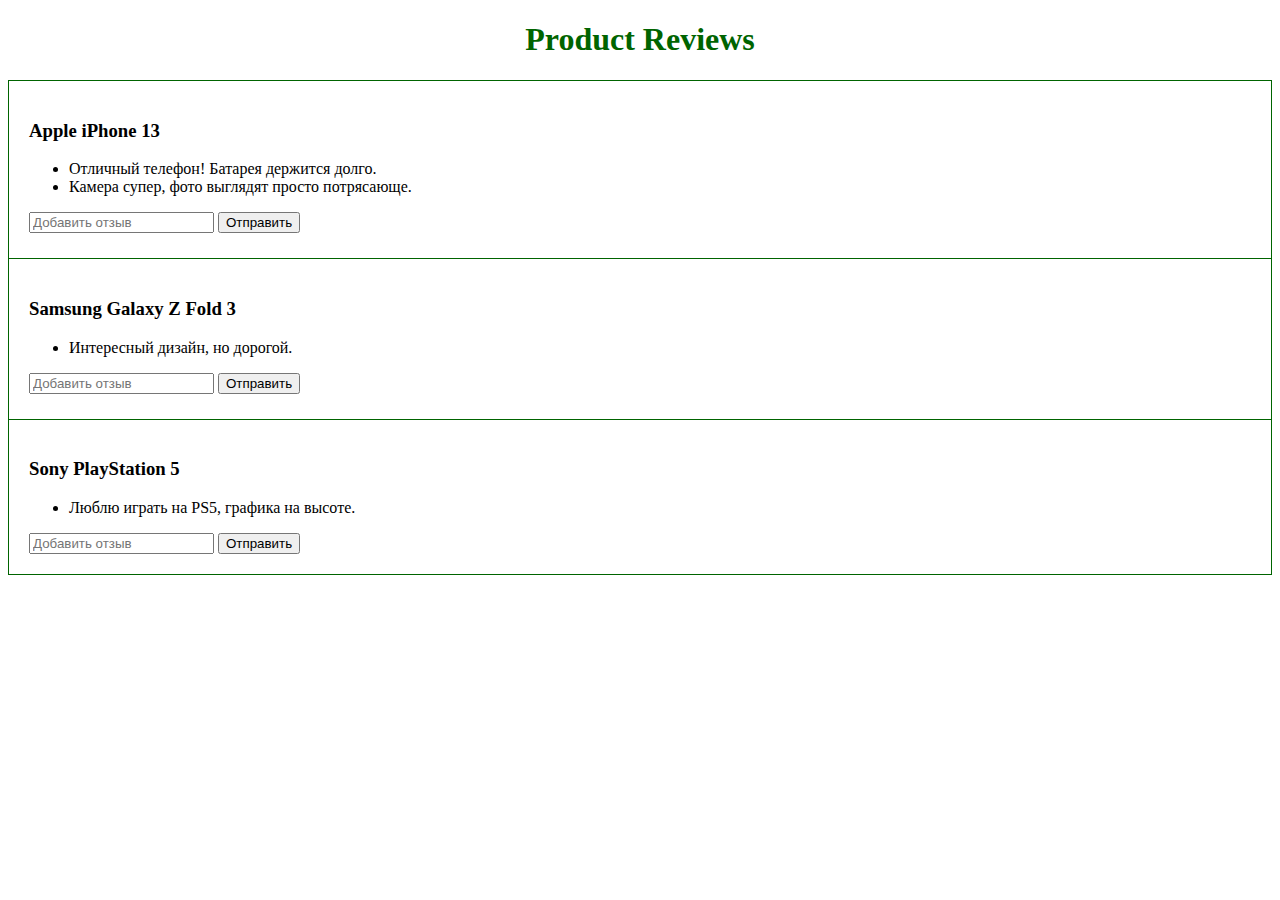
<file: HW-2/index.html>
<!DOCTYPE html>
<html lang="en">
  <head>
    <meta charset="UTF-8" />
    <meta name="viewport" content="width=device-width, initial-scale=1.0" />
    <title>Document</title>
    <style>
      h1 {
        text-align: center;
        color: darkgreen;
      }
      #product-reviews {
        display: flex;
        flex-direction: column;
        gap: 5px;
        border: 1px solid darkgreen;
      }
      .product {
        padding: 20px;
      }
      .product:not(:first-child) {
        border-top: 1px solid darkgreen;
      }
    </style>
    <script src="1.js" defer></script>
    <script src="2.js" defer></script>
  </head>
  <body>
    <h1>Product Reviews</h1>
    <div id="product-reviews"></div>
  </body>
</html>
</file>
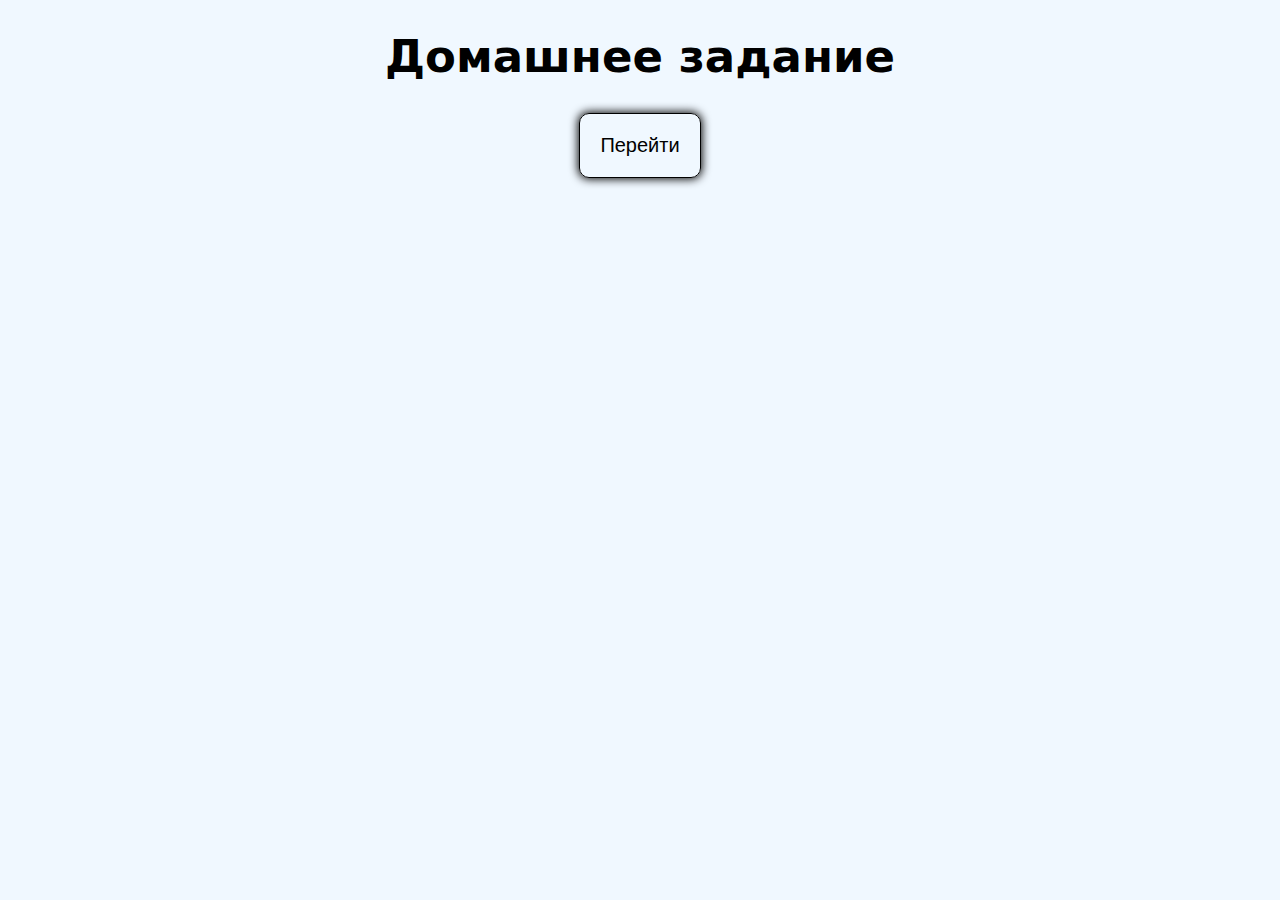
<file: HW-3/index.html>
<!DOCTYPE html>
<html lang="en">
  <head>
    <meta charset="UTF-8" />
    <meta name="viewport" content="width=device-width, initial-scale=1.0" />
    <title>Document</title>
    <link rel="stylesheet" href="./css/style.css" />
    <script defer>
      document.addEventListener("DOMContentLoaded", () => {
        let homeBtn = document.querySelector(".home__btn");
        homeBtn.addEventListener("click", () => (location.href = "./html/addReview.html"));
      });
    </script>
  </head>
  <body>
    <h1 class="home__title">Домашнее задание</h1>
    <button class="home__btn btn-reset">Перейти</button>
  </body>
</html>
</file>
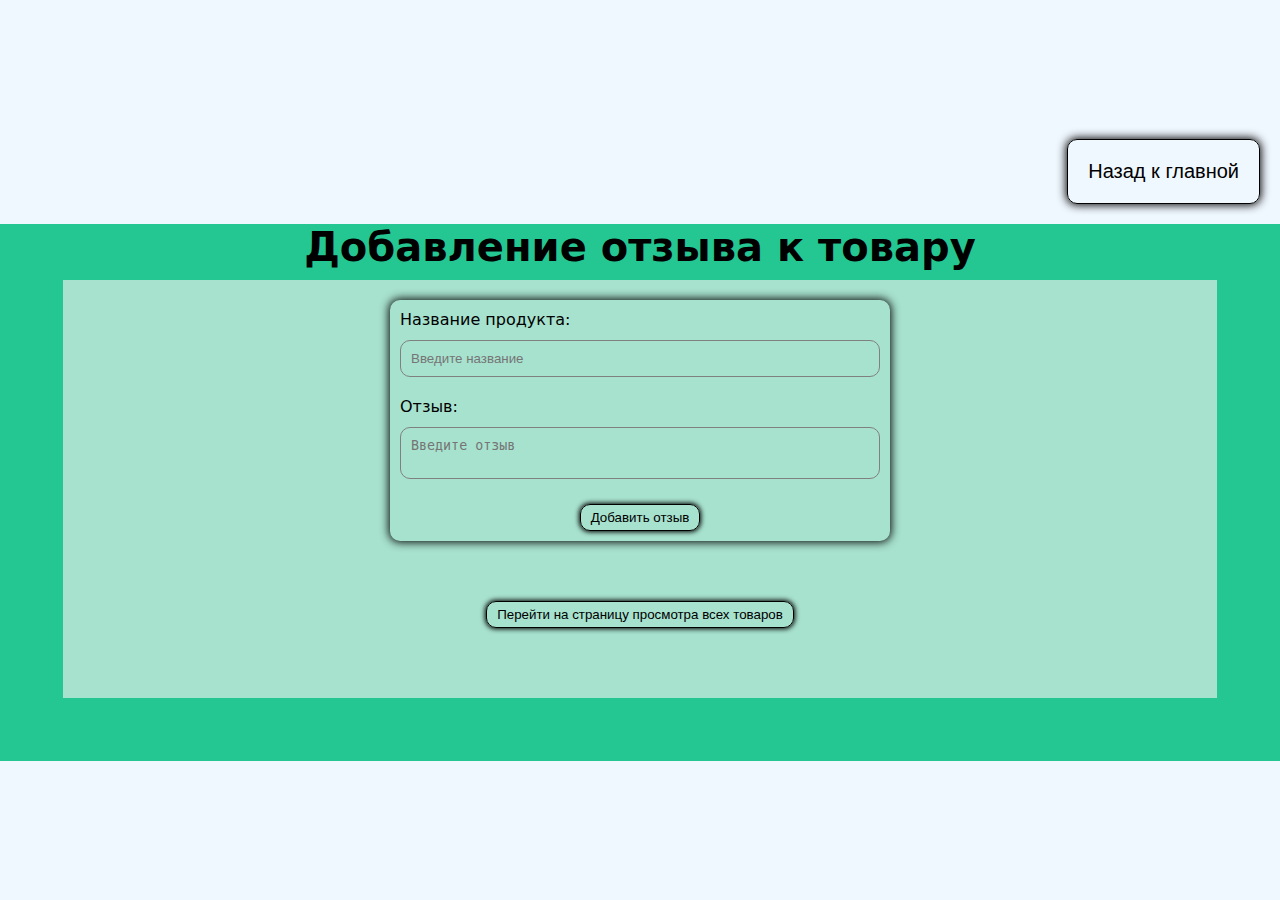
<file: HW-3/html/addReview.html>
<!DOCTYPE html>
<html lang="en">
  <head>
    <meta charset="UTF-8" />
    <meta name="viewport" content="width=device-width, initial-scale=1.0" />
    <title>Add review</title>
    <link rel="stylesheet" href="../css/style.css" />
    <script defer src="../js/addReview.js"></script>
    <script defer src="../js/localStorage.js"></script>
    <script defer>
      document.addEventListener("DOMContentLoaded", () => {
        let homeBtn = document.querySelector(".add__btn-home");
        homeBtn.addEventListener("click", () => (location.href = "../index.html"));
      });
    </script>
  </head>
  <body>
    <div></div>
    <section class="add__section">
      <button class="add__btn-home btn-reset">Назад к главной</button>
      <h1 class="add__title">Добавление отзыва к товару</h1>
      <div class="add__wrapper">
        <form class="add__form">
          <div class="add__form-name">
            <label class="add__label-name" for="product">Название продукта:</label><br />
            <input class="add__input-name input-reset" type="text" id="product" name="product" placeholder="Введите название" />
          </div>
          <div class="add__form-review">
            <label class="add__label-review" for="reviewText">Отзыв:</label><br />
            <textarea class="add__textarea-review input-reset" id="reviewText" name="reviewText" placeholder="Введите отзыв"></textarea>
          </div>
          <button class="add__btn btn-reset" type="button">Добавить отзыв</button>
        </form>
        <div class="add__wrapper-btn">
          <button class="add__btn-next btn-reset">Перейти на страницу просмотра всех товаров</button>
        </div>
      </div>
    </section>
  </body>
</html>
</file>
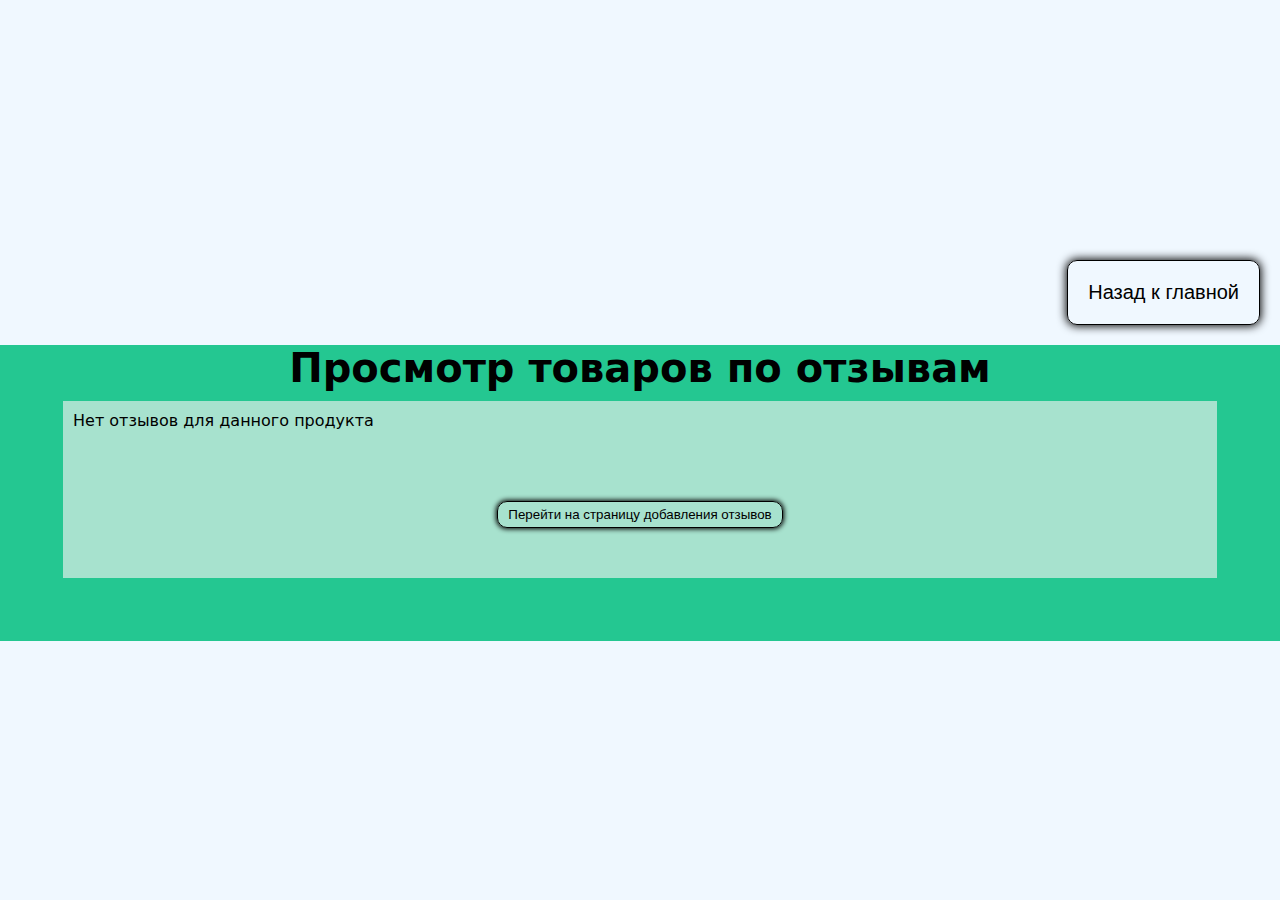
<file: HW-3/html/viewReview.html>
<!DOCTYPE html>
<html lang="en">
  <head>
    <meta charset="UTF-8" />
    <meta name="viewport" content="width=device-width, initial-scale=1.0" />
    <title>View review</title>
    <link rel="stylesheet" href="../css/style.css" />
    <script defer src="../js/viewReview.js"></script>
    <script defer src="../js/localStorage.js"></script>
    <script defer>
      document.addEventListener("DOMContentLoaded", () => {
        let homeBtn = document.querySelector(".view__btn-home");
        homeBtn.addEventListener("click", () => (location.href = "../index.html"));
      });
    </script>
  </head>
  <body>
    <section class="view__section">
      <button class="view__btn-home btn-reset">Назад к главной</button>
      <h1 class="view__title">Просмотр товаров по отзывам</h1>
      <div id="content" class="view__wrapper">
        <div class="view__wrapper-btn">
          <button class="view__btn-next btn-reset">Перейти на страницу добавления отзывов</button>
        </div>
      </div>
    </section>
  </body>
</html>
</file>
<file: HW-3/css/style.css>
*,
*:before,
*:after {
  box-sizing: inherit;
}
*:focus {
  outline: none;
}
html {
  box-sizing: border-box;
  scroll-behavior: smooth;
}
body {
  position: relative;
  margin: 0;
  padding: 0;
  font-family: -apple-system, system-ui, Segoe UI, Roboto, Ubuntu, Cantarell, Noto Sans, sans-serif, Helvetica Neue, Helvetica, roboto, arial;
  font-weight: 400;
  -webkit-font-smoothing: antialiased;
  font-size: 16px;
  line-height: 20px;
  overflow-y: scroll;
  background-color: aliceblue;
}
a {
  outline: none;
  color: inherit;
  text-decoration: none;
}
img {
  max-width: 100%;
  object-fit: cover;
}
svg {
  fill: inherit;
  stroke: inherit;
  transition: fill 0.5s ease;
  -webkit-transition: fill 0.5s ease;
  -moz-transition: fill 0.5s ease;
  -ms-transition: fill 0.5s ease;
  -o-transition: fill 0.5s ease;
}
path,
circle {
  transition: fill 0.5s ease;
}
ul,
li {
  margin: 0;
  padding: 0;
  list-style-type: none;
}
.btn-reset {
  padding: 0;
  border: none;
  outline: none;
  text-align: center;
  color: #000000;
  background-color: transparent;
  cursor: pointer;
}
.list-reset {
  margin: 0;
  padding: 0;
  text-decoration: none;
  list-style: none;
}
.input-reset {
  padding: 0;
  -webkit-appearance: none;
  appearance: none;
  border: none;
  resize: none;
  outline: none;
  border-radius: 0;
  background-color: transparent;
  -webkit-border-radius: 0;
  -moz-border-radius: 0;
  -ms-border-radius: 0;
  -o-border-radius: 0;
}
.visually-hidden {
  position: absolute;
  width: 1px;
  height: 1px;
  margin: -1px;
  padding: 0;
  border: 0;
  clip: rect(0 0 0 0);
  overflow: hidden;
}
.home__title {
  text-align: center;
  font-size: 45px;
  line-height: normal;
}
.home__btn,
.add__btn-home,
.view__btn-home {
  display: block;
  margin: 0 auto;
  padding: 20px 20px;
  border: 1px solid black;
  border-radius: 10px;
  -webkit-border-radius: 10px;
  -moz-border-radius: 10px;
  -ms-border-radius: 10px;
  -o-border-radius: 10px;
  box-shadow: 0px 0px 10px 1px black;
  transition-property: background-color, color;
  transition-duration: 0.3s;
  transition-timing-function: ease-in;
  font-size: 20px;
  line-height: normal;
}
.home__btn:hover,
.add__btn-home:hover,
.view__btn-home:hover {
  background-color: black;
  color: white;
}
.add__btn-home,
.view__btn-home {
  margin: 0 20px 20px 0;
  align-self: flex-end;
}
.add__section,
.view__section {
  display: flex;
  flex-direction: column;
  justify-content: center;
  height: 100vh;
}
.add__title,
.view__title {
  margin: 0;
  padding-bottom: 10px;
  text-align: center;
  font-size: 40px;
  line-height: normal;
  background-color: rgb(36, 199, 145);
}
.add__wrapper,
.view__wrapper {
  display: flex;
  flex-direction: column;
  align-items: center;
  gap: 10px;
  padding: 20px 0;
  background-color: rgb(167, 226, 206);
  border-bottom: 63px solid rgb(36, 199, 145);
  border-right: 63px solid rgb(36, 199, 145);
  border-left: 63px solid rgb(36, 199, 145);
}
.view__wrapper {
  padding: 0;
}
.add__form-name,
.add__form-review {
  margin-bottom: 20px;
}

.add__form {
  display: flex;
  flex-direction: column;
  width: 500px;
  padding: 10px;
  border-radius: 10px;
  box-shadow: 0px 0px 10px 1px black;
  -webkit-border-radius: 10px;
  -moz-border-radius: 10px;
  -ms-border-radius: 10px;
  -o-border-radius: 10px;
}
.add__input-name,
.add__textarea-review {
  width: 100%;
  padding: 10px;
  margin-top: 10px;
  border: 1px solid gray;
  border-radius: 10px;
  -webkit-border-radius: 10px;
  -moz-border-radius: 10px;
  -ms-border-radius: 10px;
  -o-border-radius: 10px;
}

.add__btn,
.add__btn-next,
.view__btn-next {
  align-self: center;
  padding: 5px 10px;
  border: 1px solid black;
  border-radius: 10px;
  -webkit-border-radius: 10px;
  -moz-border-radius: 10px;
  -ms-border-radius: 10px;
  -o-border-radius: 10px;
  box-shadow: 0px 0px 5px 1px black;
  transition-property: background-color, color;
  transition-duration: 0.3s;
  transition-timing-function: ease-in;
}

.add__btn:hover,
.add__btn-next:hover,
.view__btn-next:hover {
  background-color: black;
  color: white;
}

.add__wrapper-btn,
.view__wrapper-btn {
  display: flex;
  align-self: stretch;
  justify-content: center;
}

.add__btn-next,
.view__btn-next {
  margin: 50px 0;
}

.view__wrapper-btn {
  order: 1;
}

.view__list {
  width: 100%;
  padding: 10px;
}
.view__item {
  position: relative;
  display: flex;
  flex-direction: column;
  padding: 20px;
  border-bottom: 1px solid black;
}
.view__product-name {
  margin: 0;
  line-height: normal;
}
.view__product-review {
  margin: 0;
  line-height: normal;
}

.view__btn-delete-review:hover {
  background-color: darkred;
  color: whitesmoke;
}
.view__product-review-list {
  margin-top: 5px;
  margin-left: 35px;
}
.view__product-review-item {
  position: relative;
  margin-bottom: 5px;
  list-style-type: decimal;
}
.view__btn-delete-review {
  position: absolute;
  top: 4px;
  left: -35px;
  padding: 3px;
  border-radius: 5px;
  background-color: red;
  -webkit-border-radius: 5px;
  -moz-border-radius: 5px;
  -ms-border-radius: 5px;
  -o-border-radius: 5px;
  color: white;
  font-weight: 700;
  font-size: 7px;
  line-height: normal;
  transition-duration: 0.3s;
  transition-property: background-color, color;
  transition-timing-function: ease-in-out;
}
.hidden {
  display: none;
}
.view__btn-show-hide {
  align-self: center;
  padding: 10px;
  border-radius: 10px;
  color: white;
  line-height: normal;
  -webkit-border-radius: 10px;
  -moz-border-radius: 10px;
  -ms-border-radius: 10px;
  -o-border-radius: 10px;
  transition-duration: 0.3s;
  transition-property: background-color, color;
  transition-timing-function: ease-in-out;
  background-color: rgb(3, 177, 139);
}
.view__btn-show-hide:hover {
  background-color: rgb(0, 126, 98);
  color: whitesmoke;
}

.view__btn-show-hide.close {
  background-color: rgb(160, 177, 3);
}
</file>
